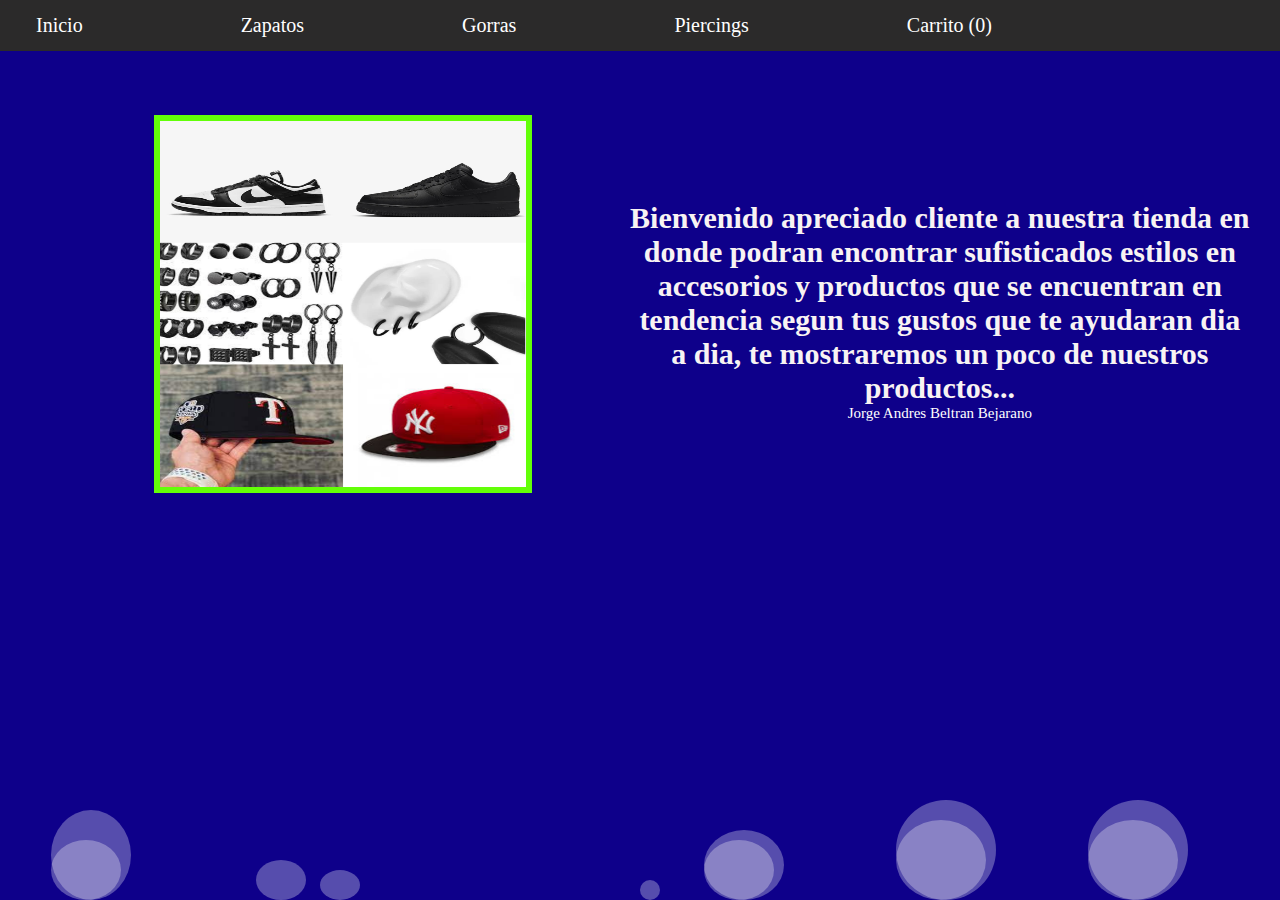
<file: html/index.html>
<!DOCTYPE html>
<html lang="en">
<head>
    <meta charset="UTF-8">
    <meta name="viewport" content="width=device-width, initial-scale=1.0">
    <title>TIENDA</title>

    <link rel="stylesheet" href="menu.css">
</head>
<body>
    
    <main>
            <header>
                <nav>
                    <ul class="menu">
                        <li><a href="index.html">Inicio</a></li>
                        <li><a href="zapatos.html">Zapatos</a></li>
                        <li><a href="gorras.html">Gorras</a></li>
                        <li><a href="aretes.html">Piercings</a></li>
                        <li><a href="#" id="carrito"> Carrito (0)</a></li>
                    </ul>
                </nav>
            </header>
        </main>

        
     
    
        <img src="/images/Collage de fotos neutro minimalista aesthetic.png" class="img">
        <div class="titulo1" >
           <p>Jorge Andres Beltran Bejarano</p>
    <h1>Bienvenido apreciado cliente a nuestra tienda en donde podran encontrar sufisticados estilos en accesorios y productos que se encuentran en tendencia segun tus  gustos que te  ayudaran  dia a dia, te mostraremos un poco de nuestros productos...</h1>
    
      
           

          </div>
          

</div>
<br>
<br>
<div class="burbujas">
<div class="burbuja"></div>
<div class="burbuja"></div>
<div class="burbuja"></div>
<div class="burbuja"></div>
<div class="burbuja"></div>
<div class="burbuja"></div>
<div class="burbuja"></div>
<div class="burbuja"></div>
<div class="burbuja"></div>
<div class="burbuja"></div>
<div class="burbuja"></div>
<div class="burbuja"></div>

</div>
</body>
</html>
</file>
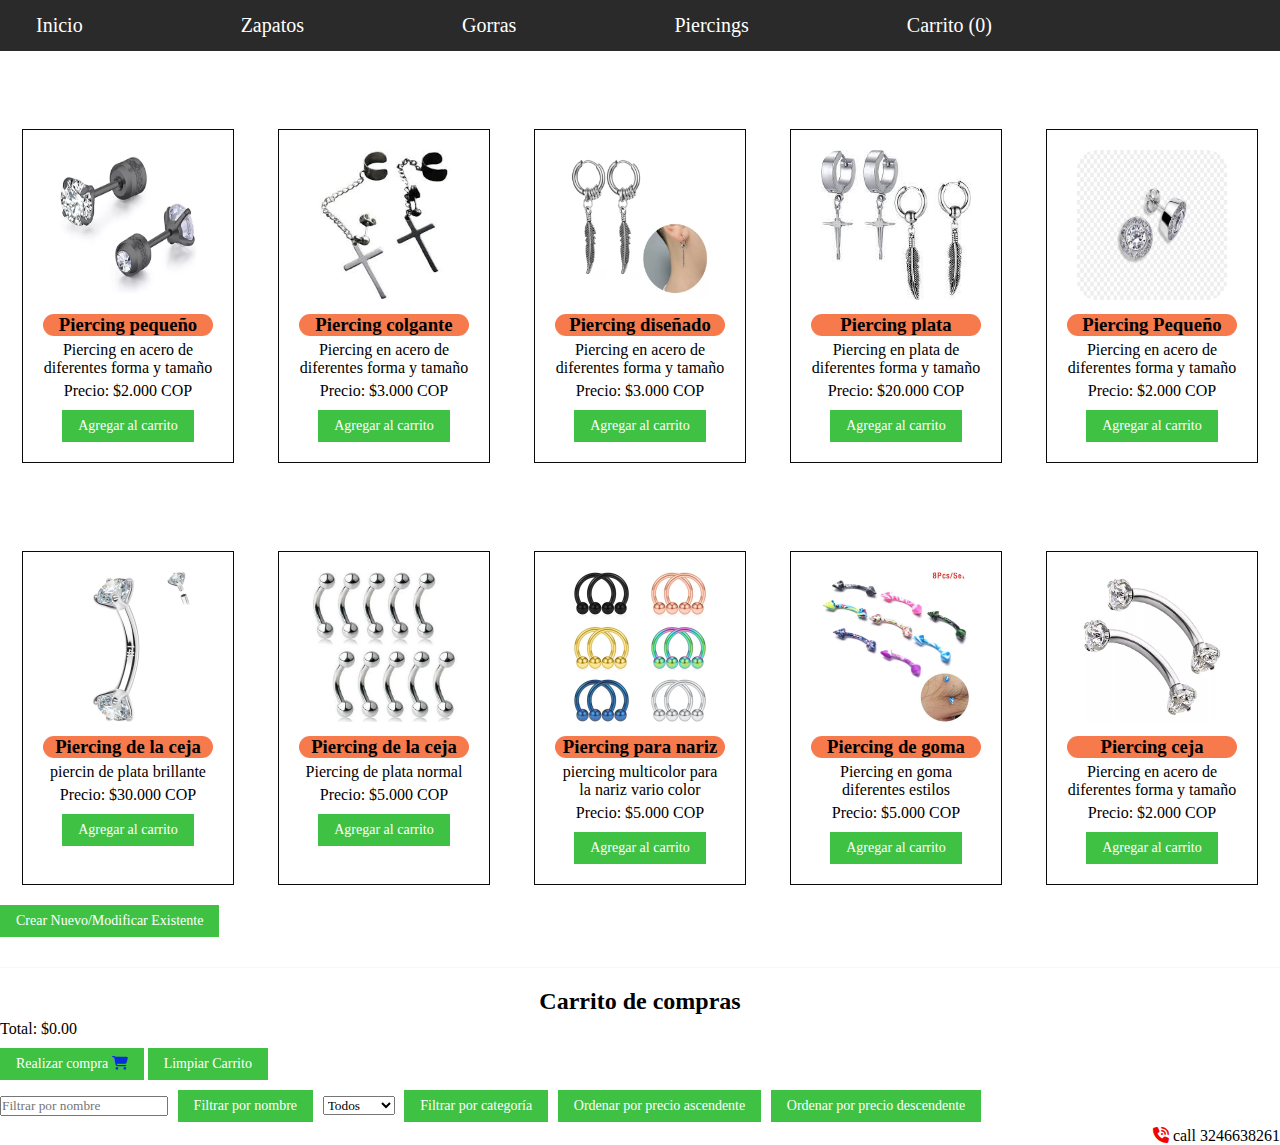
<file: html/aretes.html>
<!DOCTYPE html>
<html lang="en">
<head>
    <meta charset="UTF-8">
    <meta name="viewport" content="width=device-width, initial-scale=1.0">
    <title>ARETES</title>
    <link rel="stylesheet" href="/css/estilo.css">
    <link rel="stylesheet" href="https://cdnjs.cloudflare.com/ajax/libs/font-awesome/6.4.0/css/all.min.css">
    <script src="carrito.js"></script>
</head>

<body><div class="titulo">
           
        </div>
        <main>
                <header>
                    <nav>
                        <ul class="menu">
                            <li><a href="index.html">Inicio</a></li>
                            <li><a href="zapatos.html">Zapatos</a></li>
                            <li><a href="gorras.html">Gorras</a></li>
                            <li><a href="aretes.html">Piercings</a></li>
                            <li><a href="#" id="carrito">Carrito (0)</a></li>
                        </ul>
                    </nav>
                </header>
            </main>
        
            
<div class="todo">
            <div class="producto">
                <img src="/images/A.webp"  alt="Aretes" />
                <h3>Piercing pequeño</h3>
                <p>Piercing en acero de diferentes forma y tamaño</p>
                <p>Precio: $2.000 COP</p>
                <button onclick="agregarAlCarrito('piercing pequeño', 2000 )">Agregar al carrito</button>
            </div>
            <div class="producto">
                <img src="/images/AR.jpg"  alt="Aretes" />
                <h3>Piercing colgante</h3>
                <p>Piercing en acero de diferentes forma y tamaño</p>
                <p>Precio: $3.000 COP</p>
                <button onclick="agregarAlCarrito('Piercing colgante ',3000 )">Agregar al carrito</button>
            </div>
            <div class="producto">
                <img src="/images/arete.webp"  alt="Aretes"  class="aretes">
                <h3>Piercing diseñado</h3>
                <p>Piercing en acero de diferentes forma y tamaño</p>
                <p>Precio: $3.000 COP</p>
                <button onclick="agregarAlCarrito('Piercing diseñado ',3000 )">Agregar al carrito</button>
            </div>
            <div class="producto">
                <img src="/images/aretes.jpg"  alt="Aretes" class="aretes"/>
                <h3>Piercing plata</h3>
                <p>Piercing en plata de diferentes forma y tamaño</p>
                <p>Precio: $20.000 COP</p>
                <button onclick="agregarAlCarrito('Piercing plata ',20000 )">Agregar al carrito</button>
            </div>
            <div class="producto">
                <img src="/images/aaaretes.jpg"  alt="Aretes" class="aretes" />
                <h3>Piercing Pequeño</h3>
                <p>Piercing en acero  de diferentes forma y tamaño</p>
                <p>Precio: $2.000 COP</p>
                <button onclick="agregarAlCarrito('Piercing Pequeño ',2000 )">Agregar al carrito</button>
            </div></div>
            <div class="todo">
                <div class="producto">
                    <img src="/images/shopping.webp"  alt="Aretes" />
                    <h3>Piercing de la ceja</h3>
                    <p>piercin de plata brillante</p>
                    <p>Precio: $30.000 COP</p>
                    <button class="btn2" onclick="agregarAlCarrito('piercing pequeño', 50000 )">Agregar al carrito</button>
                    
                </div>
                <div class="producto">
                    <img src="/images/shopping (1).webp"  alt="Aretes" />
                    <h3>Piercing de la ceja</h3>
                    <p>Piercing de plata normal</p>
                    <p>Precio: $5.000 COP</p>
                    <button class="btn2" onclick="agregarAlCarrito('Piercing colgante ',5000 )">Agregar al carrito</button>
                </div>
                <div class="producto">
                    <img src="/images/shopping (2).webp"  alt="Aretes"  class="aretes">
                    <h3>Piercing para nariz</h3>
                    <p>piercing multicolor para la nariz vario color </p>
                    <p>Precio: $5.000 COP</p>
                    <button class="btn2" onclick="agregarAlCarrito('Piercing diseñado ',5000 )">Agregar al carrito</button>
                </div>
                <div class="producto">
                    <img src="/images/shopping (3).webp"  alt="Aretes" class="aretes"/>
                    <h3>Piercing de goma</h3>
                    <p>Piercing en goma diferentes estilos</p>
                    <p>Precio: $5.000 COP</p>
                    <button class="btn2" onclick="agregarAlCarrito('Piercing plata ',5000 )">Agregar al carrito</button>
                </div>
                <div class="producto">
                    <img src="/images/shopping6.webp"  alt="Aretes" class="aretes" />
                    <h3>Piercing ceja</h3>
                    <p>Piercing en acero  de diferentes forma y tamaño</p>
                    <p>Precio: $2.000 COP</p>
                    <button class="btn2" onclick="agregarAlCarrito('Piercing Pequeño ',2000 )">Agregar al carrito</button>
                </div></div>

                <button onclick="abrirVentanaModal()">Crear Nuevo/Modificar Existente</button>


                <div id="miVentanaModal" class="ventana-modal">
                    <div class="contenido-ventana-modal">
                      <span class="cerrar" onclick="cerrarVentanaModal()">&times;</span>
                      <h2>Crear/Modificar Producto</h2>
                      <form id="formularioProducto">
                        <label for="nombreProducto">Nombre del producto:</label><br>
                        <input type="text" id="nombreProducto" name="nombreProducto"><br>
                        <label for="precioProducto">Precio:</label><br>
                        <input type="number" id="precioProducto" name="precioProducto"><br>
                        <label for="descripcionProducto">Descripción:</label><br>
                        <textarea id="descripcionProducto" name="descripcionProducto"></textarea><br>
                        <button onclick="guardarProducto()">Guardar</button>
                      </form>
                    </div>
                  </div>
    
            <div id="carrito">
                <h2>Carrito de compras</h2>
                <ul id="listaCarrito">
                    <!-- Aquí se agregarán los productos seleccionados -->
                </ul>
                <p>Total: <span id="totalCarrito">$0.00</span></p>
                <button onclick="realizarCompra()">Realizar compra <i class="fa-solid fa-cart-shopping" style="color: #092cdc;"></i> </button>
                <button onclick="limpiarCarrito()">Limpiar Carrito</button>

            </div>
        
           
            <input type="text" id="filtroNombre" placeholder="Filtrar por nombre">
            <button onclick="filtrarPorNombre()">Filtrar por nombre</button>
            <select id="filtroCategoria">
                <option value="todos">Todos</option>
                <option value="zapatos">Zapatos</option>
                <option value="gorras">Gorras</option>
                <option value="piercings">Piercings</option>
            </select>
            <button onclick="filtrarPorCategoria()">Filtrar por categoría</button>
            <button onclick="ordenarPorPrecio('asc')">Ordenar por precio ascendente</button>
            <button onclick="ordenarPorPrecio('desc')">Ordenar por precio descendente</button>
    
            <div class="container">
                <p class="textcaall"><i class="fa-solid fa-phone-volume" style="color: #f20202;"></i> call 3246638261</p>
            </div>
        </main>


       
        

    
</body>
</html>
</file>
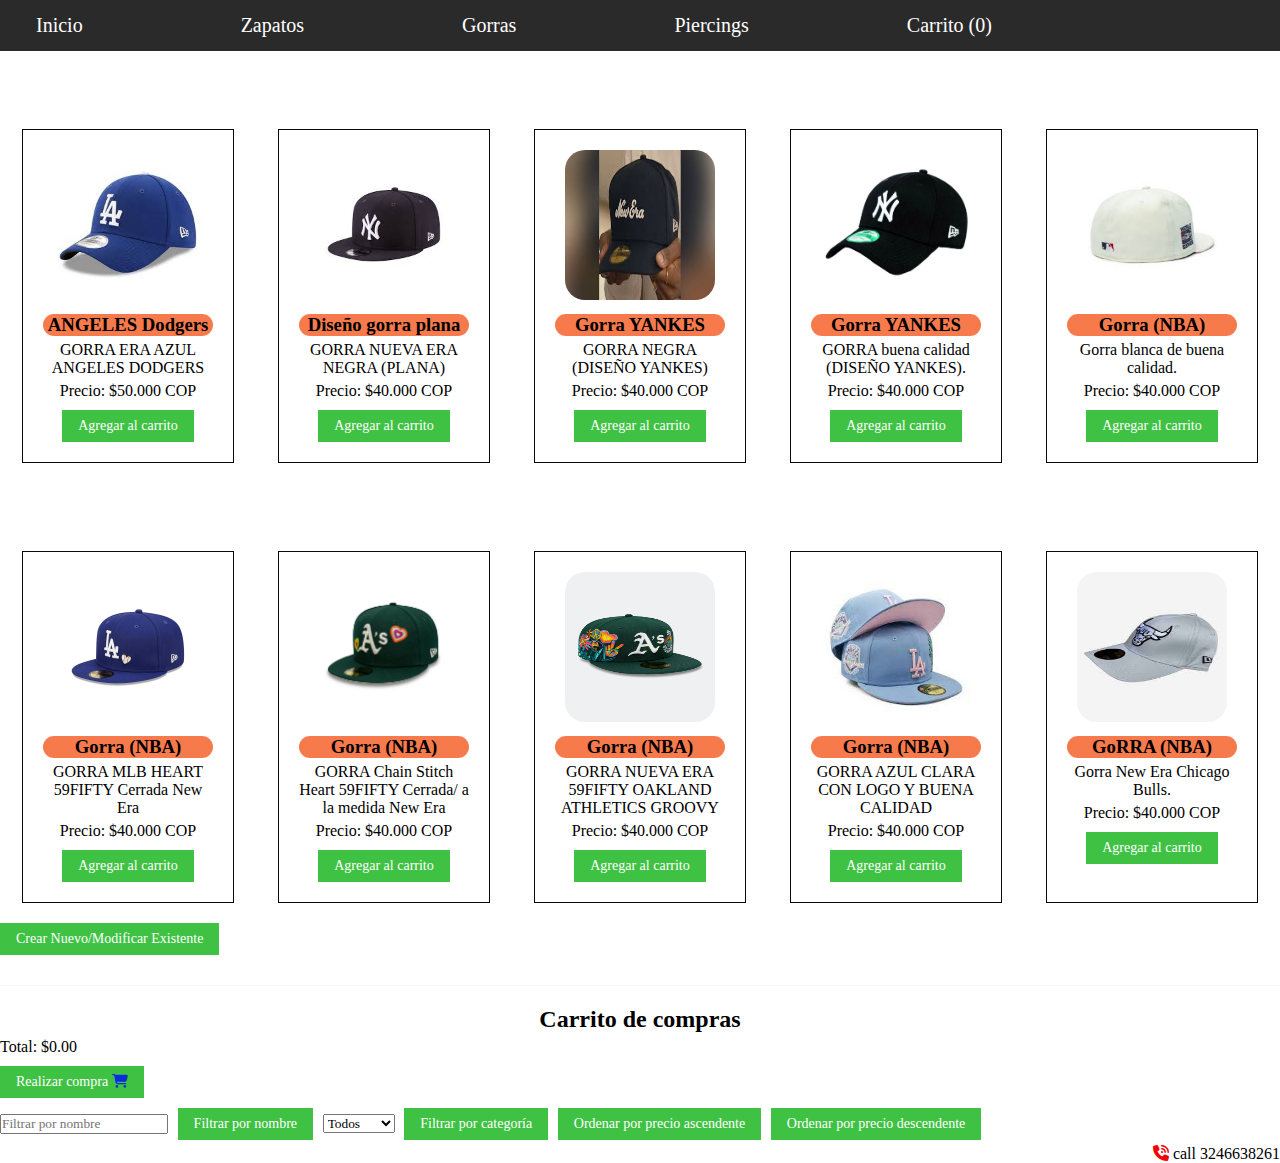
<file: html/gorras.html>
<!DOCTYPE html>
<html lang="en">
<head>
    <meta charset="UTF-8">
    <meta name="viewport" content="width=device-width, initial-scale=1.0">
    <link rel="stylesheet" href="https://cdnjs.cloudflare.com/ajax/libs/font-awesome/6.4.0/css/all.min.css">
    <title>Document</title>
    <link rel="stylesheet" href="/css/estilo.css">
    <script src="carrito.js"></script>
</head>
<body>
    <body>
        <body>
      
        <main>
                <header>
                    <nav>
                        <ul class="menu">
                            <li><a href="index.html">Inicio</a></li>
                            <li><a href="zapatos.html">Zapatos</a></li>
                            <li><a href="gorras.html">Gorras</a></li>
                            <li><a href="aretes.html">Piercings</a></li>
                            <li><a href="#" id="carrito">Carrito (0)</a></li>
                        </ul>
                    </nav>
                </header>
            </main>
          
       
           <div class="todo">

            <div class="producto">
                <img src="/images/descarga (1).jpg" alt="gorras" class="gorras"/>
                <h3>ANGELES Dodgers</h3>
                <p>GORRA ERA AZUL ANGELES DODGERS</p>
                <p>Precio: $50.000 COP</p>
                <button onclick="agregarAlCarrito('ANGELES Dodgers',50000)">Agregar al carrito</button>
            </div>

            <div class="producto">
                <img src="/images/descarga.jpg" alt="gorras" class="gorras"/>
                <h3>Diseño gorra plana</h3>
                <p>GORRA NUEVA ERA NEGRA (PLANA)</p>
                <p>Precio: $40.000 COP</p>
                <button onclick="agregarAlCarrito('Diseño gorra plana ',40000)">Agregar al carrito</button>
            </div>

            <div class="producto">
                <img src="/images/images.jpg" alt="gorras" class="gorras" />
                <h3>Gorra YANKES</h3>
                <p>GORRA NEGRA (DISEÑO YANKES)</p>
                <p>Precio: $40.000 COP</p>
                <button onclick="agregarAlCarrito('Gorra YANKES ',40000)">Agregar al carrito</button>
            </div>
            <div class="producto">
                <img src="/images/new-era-gorra-new-york-yankees-9-forty.webp" alt="gorras" class="gorras"/>
                <h3>Gorra  YANKES</h3>
                <p>GORRA buena calidad (DISEÑO YANKES).</p>
                <p>Precio: $40.000 COP</p>
                <button onclick="agregarAlCarrito('Gorra YANKES ',40000)">Agregar al carrito</button>
            </div>
            <div class="producto">
                <img src="/images/s.jpg" alt="gorras" class="gorras"/>
                <h3>Gorra (NBA)</h3>
                <p>Gorra blanca de buena calidad.</p>
                <p>Precio: $40.000 COP</p>
                <button onclick="agregarAlCarrito('Gorra Blanca (NBA) ',40000)">Agregar al carrito</button>
            </div></div>
            <div class="todo">
                <div class="producto">
                    <img src="/images/nueva6.png" alt="gorras" class="gorras"/>
                    <h3>Gorra (NBA)</h3>
                    <p>GORRA MLB HEART 59FIFTY Cerrada New Era</p>
                    <p>Precio: $40.000 COP</p>
                    <button class="btn2" onclick="agregarAlCarrito('Gorra Blanca (NBA) ',40000)">Agregar al carrito</button>
                </div>
                <div class="producto">
                    <img src="/images/nuevo7.png" alt="gorras" class="gorras"/>
                    <h3>Gorra (NBA)</h3>
                    <p>GORRA Chain Stitch Heart 59FIFTY Cerrada/ a la medida New Era</p>
                    <p>Precio: $40.000 COP</p>
                    <button class="btn2" onclick="agregarAlCarrito('Gorra Blanca (NBA) ',40000)">Agregar al carrito</button>
                </div>
                <div class="producto">
                    <img src="/images/nuevo8.webp" alt="gorras" class="gorras"/>
                    <h3>Gorra (NBA)</h3>
                    <p>GORRA NUEVA ERA 59FIFTY OAKLAND ATHLETICS GROOVY</p>
                    <p>Precio: $40.000 COP</p>
                    <button  class="btn2" onclick="agregarAlCarrito('Gorra Blanca (NBA) ',40000)">Agregar al carrito</button>
                </div>
                <div class="producto">
                    <img src="/images/nuevo9.jpg" alt="gorras" class="gorras"/>
                    <h3>Gorra (NBA)</h3>
                    <p>GORRA AZUL CLARA CON LOGO Y BUENA CALIDAD</p>
                    <p>Precio: $40.000 COP</p>
                    <button class="btn2" onclick="agregarAlCarrito('Gorra Blanca (NBA) ',40000)">Agregar al carrito</button>
                </div>
                <div class="producto">
                    <img src="/images/nuevo10.jpg" alt="gorras" class="gorras"/>
                    <h3>GoRRA (NBA)</h3>
                    <p>Gorra New Era Chicago Bulls.</p>
                    <p>Precio: $40.000 COP</p>
                    <button class="btn2" onclick="agregarAlCarrito('Gorra Blanca (NBA) ',40000)">Agregar al carrito</button>
                </div>
            </div>

            <button onclick="abrirVentanaModal()">Crear Nuevo/Modificar Existente</button>


            <div id="miVentanaModal" class="ventana-modal">
                <div class="contenido-ventana-modal">
                  <span class="cerrar" onclick="cerrarVentanaModal()">&times;</span>
                  <h2>Crear/Modificar Producto</h2>
                  <form id="formularioProducto">
                    <label for="nombreProducto">Nombre del producto:</label><br>
                    <input type="text" id="nombreProducto" name="nombreProducto"><br>
                    <label for="precioProducto">Precio:</label><br>
                    <input type="number" id="precioProducto" name="precioProducto"><br>
                    <label for="descripcionProducto">Descripción:</label><br>
                    <textarea id="descripcionProducto" name="descripcionProducto"></textarea><br>
                    <button onclick="guardarProducto()">Guardar</button>
                  </form>
                </div>
              </div>

            <div id="carrito">
                <h2>Carrito de compras</h2>
                <ul id="listaCarrito">
                    <!-- Aquí se agregarán los productos seleccionados -->
                </ul>
                <p>Total: <span id="totalCarrito">$0.00</span></p>
                <button onclick="realizarCompra()">Realizar compra <i class="fa-solid fa-cart-shopping" style="color: #092cdc;"></i> </button>
            </div>
            </div>
        
            
            
    
            <input type="text" id="filtroNombre" placeholder="Filtrar por nombre">
            <button onclick="filtrarPorNombre()">Filtrar por nombre</button>
            <select id="filtroCategoria">
                <option value="todos">Todos</option>
                <option value="zapatos">Zapatos</option>
                <option value="gorras">Gorras</option>
                <option value="piercings">Piercings</option>
            </select>
            <button onclick="filtrarPorCategoria()">Filtrar por categoría</button>
            <button onclick="ordenarPorPrecio('asc')">Ordenar por precio ascendente</button>
            <button onclick="ordenarPorPrecio('desc')">Ordenar por precio descendente</button>
    
            <div class="container">
                <p class="textcaall"><i class="fa-solid fa-phone-volume" style="color: #f20202;"></i> call 3246638261</p>
            </div>
        </main>
    
        
        
        
  
    
</body>
</html>
</file>
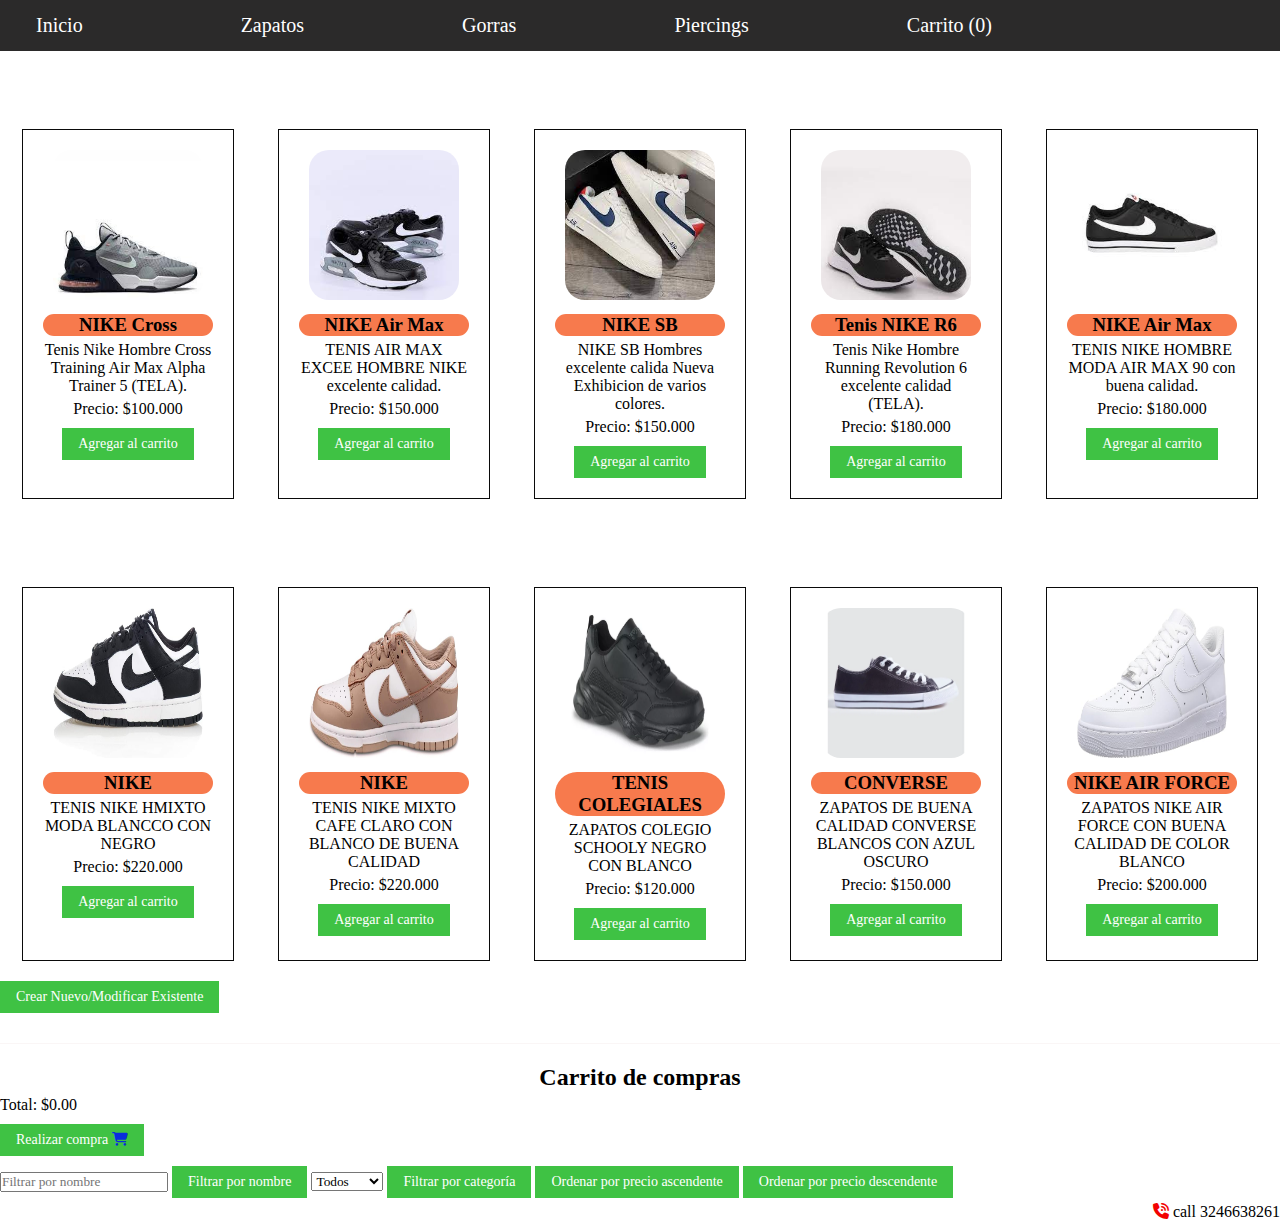
<file: html/zapatos.html>
<!DOCTYPE html>
<html lang="en">
<head>
    <meta charset="UTF-8">
    <meta name="viewport" content="width=device-width, initial-scale=1.0">
    <link rel="stylesheet" href="https://cdnjs.cloudflare.com/ajax/libs/font-awesome/6.4.0/css/all.min.css">
    <title>Document</title>
    <link rel="stylesheet" href="/css/estilo.css">
    <script src="carrito.js"></script>
</head>
<body>
    <main>
        <header>
            <nav>
                <ul class="menu">
                    <li><a href="index.html">Inicio</a></li>
                    <li><a href="zapatos.html">Zapatos</a></li>
                    <li><a href="gorras.html">Gorras</a></li>
                    <li><a href="aretes.html">Piercings</a></li>
                    <li><a href="#" id="carrito">Carrito (0)</a></li>
                </ul>
            </nav>
        </header>

        <div class="todo">
            <div class="producto">
                <img src="/images/z.jpg " alt="Zapato" />
                <h3>NIKE Cross</h3>
                <p>Tenis Nike Hombre Cross Training Air Max Alpha Trainer 5 (TELA).</p>
                <p>Precio: $100.000</p>
                <button onclick="agregarAlCarrito('NIKE Cross',100000)">Agregar al carrito</button>
            </div>
            <div class="producto">
                <img src="/images/za.jpg " alt="Zapato" />
                <h3>NIKE Air Max</h3>
                <p>TENIS AIR MAX EXCEE HOMBRE NIKE excelente calidad.</p>
                <p>Precio: $150.000</p>
                <button onclick="agregarAlCarrito('NIKE Air Max',150000)">Agregar al carrito</button>
            </div>
            <div class="producto">
                <img src="/images/zap.jpg " alt="Zapato" />
                <h3>NIKE SB</h3>
                <p>NIKE SB Hombres excelente calida Nueva Exhibicion de varios colores.</p>
                <p>Precio: $150.000</p>
                <button onclick="agregarAlCarrito('NIKE SB',150000)">Agregar al carrito</button>
            </div>
            <div class="producto">
                <img src="/images/zapa.jpg " alt="Zapato" />
                <h3>Tenis NIKE R6</h3>
                <p>Tenis Nike Hombre Running Revolution 6 excelente calidad (TELA).</p>
                <p>Precio: $180.000</p>
                <button onclick="agregarAlCarrito('enis NIKE R6',180000)">Agregar al carrito</button>
            </div>
            <div class="producto">
                <img src="/images/zapatoo.jpg " alt="Zapato" />
                <h3>NIKE Air Max</h3>
                <p>TENIS NIKE HOMBRE MODA AIR MAX 90 con buena calidad.</p>
                <p>Precio: $180.000</p>
                <button onclick="agregarAlCarrito('NIKE Air Max',180000)">Agregar al carrito</button>
            </div>
                </div>
                <div class="todo2">
                    <div class="producto">
                        <img src="/images/nueva1.jpg" alt="Zapato" />
                        <h3>NIKE </h3>
                        <p>TENIS NIKE HMIXTO MODA BLANCCO CON NEGRO</p>
                        <p>Precio: $220.000</p>
                        <button class="btn1" onclick="agregarAlCarrito('NIKE Air Max',220000)">Agregar al carrito</button>
                    </div>
                    <div class="producto">
                        <img src="/images/nueva2.jpg" alt="Zapato" />
                        <h3>NIKE </h3>
                        <p>TENIS NIKE  MIXTO CAFE CLARO CON BLANCO DE BUENA CALIDAD</p>
                        <p>Precio: $220.000</p>
                        <button class="btn1" onclick="agregarAlCarrito('NIKE Air Max',220000)">Agregar al carrito</button>
                    </div>
                    <div class="producto">
                        <img src="/images/nueva3.webp" alt="Zapato" />
                        <h3>TENIS COLEGIALES</h3>
                        <p>ZAPATOS COLEGIO SCHOOLY NEGRO CON BLANCO</p>
                        <p>Precio: $120.000</p>
                        <button class="btn1" onclick="agregarAlCarrito('NIKE Air Max',120000)">Agregar al carrito</button>
                    </div>
                    <div class="producto">
                        <img src="/images/nuevo4.webp" alt="Zapato" />
                        <h3>CONVERSE</h3>
                        <p>ZAPATOS DE BUENA CALIDAD CONVERSE BLANCOS CON AZUL OSCURO</p>
                        <p>Precio: $150.000</p>
                        <button class="btn1" onclick="agregarAlCarrito('NIKE Air Max',150000)">Agregar al carrito</button>
                    </div>
                    <div class="producto">
                        <img src="/images/nuevo5.jpg" alt="Zapato" />
                        <h3>NIKE AIR FORCE</h3>
                        <p>ZAPATOS NIKE AIR FORCE CON BUENA CALIDAD DE COLOR BLANCO</p>
                        <p>Precio: $200.000</p>
                        <button class="btn1" onclick="agregarAlCarrito('NIKE Air Max',200000)">Agregar al carrito</button>
                    </div>
                
                </div>
                <button onclick="abrirVentanaModal()">Crear Nuevo/Modificar Existente</button>


                <div id="miVentanaModal" class="ventana-modal">
                    <div class="contenido-ventana-modal">
                      <span class="cerrar" onclick="cerrarVentanaModal()">&times;</span>
                      <h2>Crear/Modificar Producto</h2>
                      <form id="formularioProducto">
                        <label for="nombreProducto">Nombre del producto:</label><br>
                        <input type="text" id="nombreProducto" name="nombreProducto"><br>
                        <label for="precioProducto">Precio:</label><br>
                        <input type="number" id="precioProducto" name="precioProducto"><br>
                        <label for="descripcionProducto">Descripción:</label><br>
                        <textarea id="descripcionProducto" name="descripcionProducto"></textarea><br>
                        <button onclick="guardarProducto()">Guardar</button>
                      </form>
                    </div>
                  </div>
        

        <div id="carrito">
            <h2>Carrito de compras</h2>
            <ul id="listaCarrito">
                <!-- Aquí se agregarán los productos seleccionados -->
            </ul>
            <p>Total: <span id="totalCarrito">$0.00</span></p>
            <button onclick="realizarCompra()">Realizar compra <i class="fa-solid fa-cart-shopping" style="color: #092cdc;"></i> </button>
        </div>

        <input type="text" id="filtroNombre" placeholder="Filtrar por nombre">
        <button onclick="filtrarPorNombre()">Filtrar por nombre</button>
        <select id="filtroCategoria">
            <option value="todos">Todos</option>
            <option value="zapatos">Zapatos</option>
            <option value="gorras">Gorras</option>
            <option value="piercings">Piercings</option>
        </select>
        <button onclick="filtrarPorCategoria()">Filtrar por categoría</button>
        <button onclick="ordenarPorPrecio('asc')">Ordenar por precio ascendente</button>
        <button onclick="ordenarPorPrecio('desc')">Ordenar por precio descendente</button>

        <div class="container">
            <p class="textcaall"><i class="fa-solid fa-phone-volume" style="color: #f20202;"></i> call 3246638261</p>
        </div>
    </main>

    
</body>
</html>
</file>
<file: html/menu.css>
*{
    margin: 0;
    padding: 0;
    -webkit-box-sizing: border-box;
    box-sizing: border-box;
}

body{
    font-family: 'Bellota', cursive;
    background: rgb(14, 0, 138);
}



img{
    max-width: 100%;
}

/*===================================*/

.burbuja{
   
    border-radius: 50%;
    background: white;
    opacity: .3;
    position: absolute;
    bottom: 0;
    
    animation: burbujas 4s linear infinite ;
}
.burbuja:nth-child(1){
    width: 70px;
    height: 60px;
    left: 55%;
    animation-duration: 1s;

}
.burbuja:nth-child(2){
    width: 90px;
    height: 80px;
    left: 85%;
    animation-duration: 2s;

}
.burbuja:nth-child(3){
    width: 100px;
    height: 100px;
    left: 70%;
    animation-duration: 3s;

}
.burbuja:nth-child(4){
    width: 70px;
    height: 60px;
    left: 4%;
    animation-duration: 1s;

}
.burbuja:nth-child(5){
    width: 80px;
    height: 70px;
    left: 55%;
    animation-duration: 2s;

}
.burbuja:nth-child(6){
    width: 100px;
    height: 100px;
    left: 85%;
    animation-duration: 3s;

}
.burbuja:nth-child(7){
    width: 90px;
    height: 80px;
    left: 70%;
    animation-duration: 1s;

}
.burbuja:nth-child(8){
    width: 80px;
    height: 90px;
    left: 4%;
    animation-duration: 3s;

}
.burbuja:nth-child(9){
    width: 40px;
    height: 30px;
    left: 25%;
    animation-duration: 2s;

}
.burbuja:nth-child(10){
    width: 20px;
    height: 20px;
    left: 50%;
    animation-duration: 3s;

}
.burbuja:nth-child(12){
    width: 20px;
    height: 20px;
    left: 70%;
    animation-duration: 3s;

}
.burbuja:nth-child(12){
    width: 50px;
    height: 40px;
    left: 20%;
    animation-duration: 3s;

}


@keyframes burbujas{
    0%{
        bottom: 0;
        opacity: 0;
    }
    50%{
        opacity: .4;
    }
    100%{
        bottom: 100vh;
        opacity: 0;
    }
}
@keyframes movimiento {
    0%{
        transform: translateY(0);
    }
    50%{
        transform: translatey(30px);
    }
    100%{
        transform: translateY(0);
    }
}

.img{
    animation: movimiento 2.5s infinite;
}
    .title{
        height: 100px;
        width: 100%;    
        background:#CEA8FF;
        font-family: 'Shadows Into Light Two', cursive;
        display: flex;
        align-items: center;
        justify-content: center;
    }

   .title h1{
        color:white;
        font-size: 10px;
        font-weight: 200;
        text-align: center;

    }

   

    
     
     

    
   
    
/*****************************************************************/
    
    .titulo1{
    
        display: flex;
        flex-direction:column-reverse;
        padding-left: 15px;
        color: #fff;
        text-align: right;
        padding: 0px 30px 0px;
        
        
        
    }
    .titulo1 p{
        font-size: 15px;
        color: white;
    }
    .titulo1 h1 {
        color: rgb(248, 243, 243);
        font-size: 30px;
    }
    .img{
    width: 10cm;
       height: 10cm;
       margin-top: 5%;
       border: 6px solid rgb(99, 255, 8);
       margin-left: 12%;
       
       
       
    }

    .titulo1{
    width: 18cm;
     margin: auto;
     float: right;
     text-align: center;
     margin-top: 150px;
     color:rgb(2, 2, 2) ;
    
    }

 


 /********************************/

header {
    background-color: #2b2a2a;
    padding: 10px 20px;
}

.menu {
    list-style-type:none;
    margin: 0;
    padding: 4px;
    
 
}

.menu li {
    display:inline;
    margin-right: 130px;
}

.menu li a {
    color: #fff;
    text-decoration: none;
    padding: 7px 12px;
    font-size: 20px;
}

.menu li a:hover {
    background-color: lightsalmon;
    border-radius: 5px;
}

/*************/
</file>
<file: css/estilo.css>
*{
  padding: 0;
    margin: 0 ;
    font-family: 'Bellota', cursive;

   
 }
 
/*MENU*/

header {
    background-color: #2b2a2a;
    padding: 10px 20px;
    width: 100%;
}

.menu {
    list-style-type:none;
    margin: 0;
    padding: 4px;
    
 
}
.todo{
    display: flex;
    justify-content: space-around;
    padding-top: 68px;
}
.todo2{
    display: flex;
    justify-content: space-around;
    padding-top: 68px;
}

.menu li {
    display:inline;
    margin-right: 130px;
}

.menu li a {
    color: #fff;
    text-decoration: none;
    padding: 7px 12px;
    font-size: 20px;
}

.menu li a:hover {
    background-color: rgb(247, 122, 77);
    border-radius: 5px;
}

h1 {
    text-align: center;
    margin-top: 20px;
}

/* Estilos para la presentación */
body {
    font-family: 'Source Code Pro', monospace;
    margin: 0;
    
}

h1 {
    text-align: center;
    font-size: 30px;
}

.producto {
    display: inline-block;
    width: 170px;
    text-align: center;
    margin: 10px;
    padding: 20px;
    border: 1px solid #0a0a0a;
    background-color: white;
    
}

.producto img {
    width: 150px;
    height: 150px;
    margin-bottom: 10px;
    border-radius: 20px;
    background-color: white;
    
}

#carrito {
    margin-top: 30px;
    border-top: 1px solid #faf6f6;
    padding-top: 20px;
}

#carrito h2 {
    text-align: center;
}

#listaCarrito {
    list-style-type: none;
    padding: 0;
}

#listaCarrito li {
    margin-bottom: 10px;
}

button {
    background-color: #3fc244;
    color: white;
    border: none;
    padding: 8px 16px;
    text-align: center;
    text-decoration: none;
    display: inline-block;
    font-size: 14px;
    margin-top: 10px;
    cursor: pointer;
}

button:hover {
    opacity: 0.8;
}

p{
    background-color: white;
    padding-top: 5px;
}
h3{
    border-radius: 60px;
    background-color: rgb(247, 122, 77);
}
.textcaall{
    float: right;
}
.ventana-modal {
    display: none; /* Por defecto, la ventana modal no se muestra */
    position: fixed;
    z-index: 1;
    left: 0;
    top: 0;
    width: 100%;
    height: 100%;
    overflow: auto;
    background-color: rgba(0,0,0,0.4);
  }
  
  .contenido-ventana-modal {
    background-color: #fefefe;
    margin: 15% auto;
    padding: 20px;
    border: 1px solid #888;
    width: 80%;
  }
  
  .cerrar {
    color: #aaa;
    float: right;
    font-size: 28px;
    font-weight: bold;
  }
  
  .cerrar:hover,
  .cerrar:focus {
    color: black;
    text-decoration: none;
    cursor: pointer;
  }
</file>
